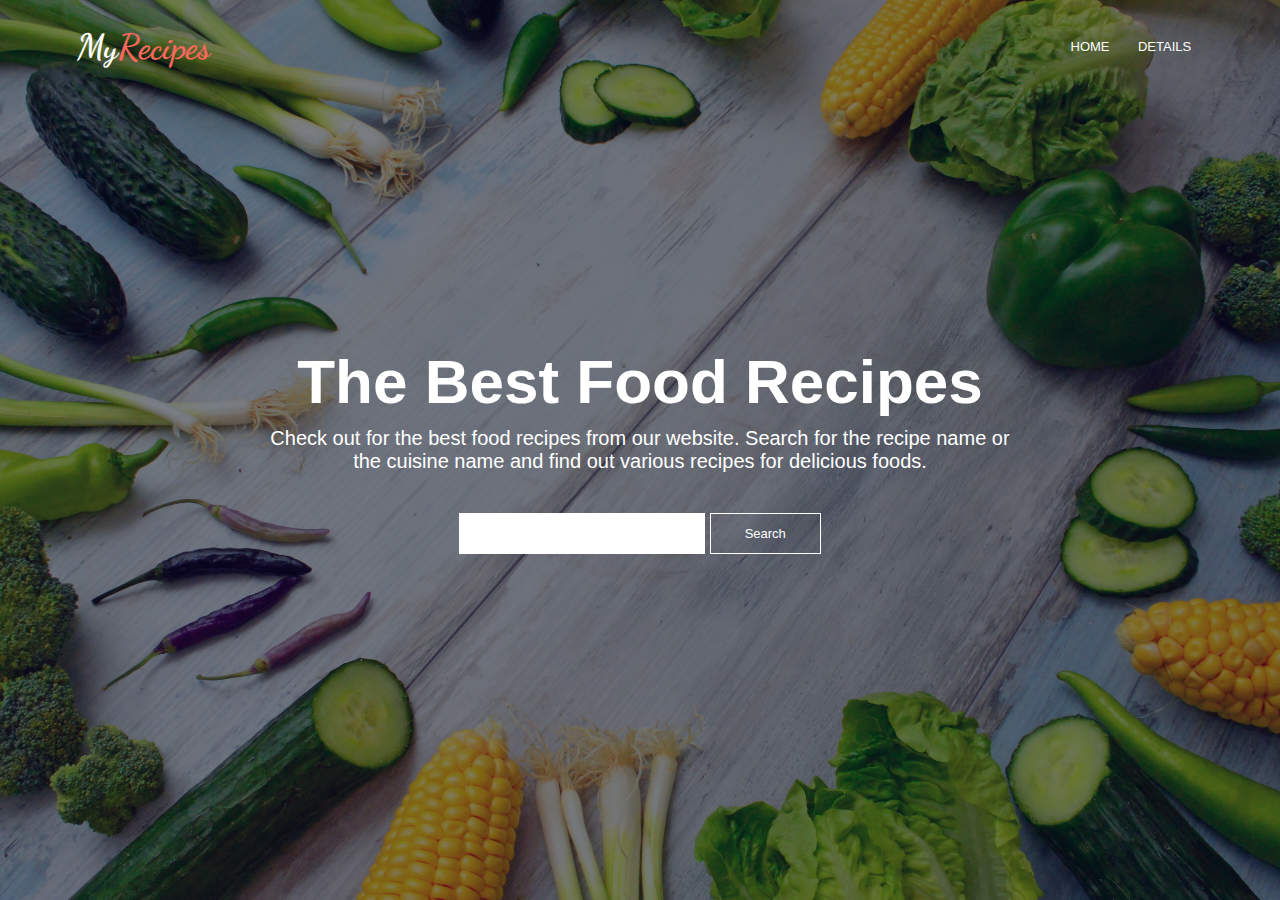
<file: index.html>
<!DOCTYPE html>
<html lang="en">
  <head>
    <meta charset="UTF-8" />
    <meta http-equiv="X-UA-Compatible" content="IE=edge" />
    <meta name="viewport" content="width=device-width, initial-scale=1.0" />
    <title>Recipe Website</title>
    <link rel="preconnect" href="https://fonts.googleapis.com" />
    <link rel="preconnect" href="https://fonts.gstatic.com" crossorigin />
    <link
      href="https://fonts.googleapis.com/css2?family=Dancing+Script:wght@600&display=swap"
      rel="stylesheet"
    />
    <link rel="stylesheet" href="styles.css" />
    <script src="http://ajax.googleapis.com/ajax/libs/jquery/1.9.1/jquery.min.js"></script>
  </head>
  <body>
    <section class="container">
      <nav>
        <h1 class="logo">My<span class="logo-color">Recipes</span></h1>
        <div class="nav-links" id="navLinks">
          <ul>
            <li><a href="index.html">HOME</a></li>
            <li><a href="details.html">DETAILS</a></li>
          </ul>
        </div>
      </nav>
      <div class="text-box">
        <h1>The Best Food Recipes</h1>
        <p>
          Check out for the best food recipes from our website. Search for the
          recipe name or <br />the cuisine name and find out various recipes for
          delicious foods.
        </p>
        <input type="text" class="input" id="input" name="input" onkeydown="if(event.keyCode==13) document.getElementById('search-btn').click()" />
        <button type="submit" class="search-btn" onclick="fun1()" id="search-btn"
          >Search</a
        >
      </div>
    </section>

    <section class="recipe">
      <div class="recipe-list" id="recipe-list">
        </div>
    </section>
    <script>
        
    </script>
     <script src="index.js" type="text/javascript"></script> 
  </body>
</html>
</file>
<file: styles.css>
* {
  margin: 0;
  padding: 0;
  font-family: "Poppins", sans-serif;
}
.container {
  min-height: 100vh;
  width: 100%;
  background-image: linear-gradient(rgba(4, 9, 30, 0.5), rgba(4, 9, 30, 0.5)),
    url("images/pexels-adonyi-gábor-1414651.jpg");
  background-position: center;
  background-size: cover;
  position: relative;
}
.input {
  border: 1px solid #fff;
  padding: 12px 34px;
  font-size: 13px;
}
.logo {
  font-family: "Dancing Script", cursive;
  color: #fff;
  font-size: 35px;
}
.logo-color {
  color: #fc685e;
  font-family: "Dancing Script", cursive;
  font-size: 35px;
}

nav {
  display: flex;
  padding: 2% 6%;
  justify-content: space-between;
  align-items: center;
}
.nav-links {
  flex: 1;
  text-align: right;
}

.nav-links ul li {
  list-style: none;
  display: inline-block;
  padding: 8px 12px;
  position: relative;
}
.nav-links ul li a {
  text-decoration: none;
  color: #fff;
  font-size: 13px;
}

.nav-links ul li::after {
  content: "";
  width: 0%;
  height: 2px;
  background: #fc685e;
  display: block;
  margin: auto;
  transition: 0.5s;
}
.nav-links ul li:hover::after {
  width: 100%;
}
.text-box {
  width: 90%;
  color: #fff;
  position: absolute;
  top: 50%;
  left: 50%;
  transform: translate(-50%, -50%);
  text-align: center;
}
.text-box h1 {
  font-size: 62px;
}
.text-box p {
  font-size: 20px;
  margin: 10px 0 40px;
  color: #fff;
}
.search-btn {
  display: inline-block;
  text-decoration: none;
  color: #fff;
  border: 1px solid #fff;
  padding: 12px 34px;
  font-size: 13px;
  background: transparent;
  position: relative;
  cursor: pointer;
}
.search-btn:hover {
  border: 1px solid #fc685e;
  background: #fc685e;
  transition: 1s;
}

@media (max-width: 700px) {
  .text-box h1 {
    font-size: 20px;
  }
  .nav-links ul li {
    display: block;
  }
  .nav-links {
    position: fixed;
    background: #fc685e;
    height: 100vh;
    width: 200px;
    top: 0;
    right: -200px;
    text-align: left;
    z-index: 2;
    transition: 1s;
  }

  .nav-links ul {
    padding: 30px;
  }
}
/*-------- Recipe Section------ */

table {
  /* padding: 30px; */
  margin: 100px;
  border-collapse: separate;
  border-spacing: 125px 50px;
  border-radius: 10px;
  background-color: rgba(4, 9, 30, 0.2);
}
.row {
  border-radius: 10px;
  border: solid black;
  padding: 20px;
  box-shadow: #fc685e;
  text-align: center;
  margin: 100px;
  box-shadow: red;
}
td {
  margin: 100px;
  background-color: #fff;
  border-radius: 10px;
}
td:hover {
  background-color: #fc685e;
  color: #fff;
}

.img {
  width: 200px;
  height: 150px;
  border-radius: 10px;
  display: inline-block;
  padding: 30px;
}
.paragh {
  font-size: 20px;
  padding-bottom: 20px;
}

.heading {
  text-align: center;
  padding-top: 100px;
  font-family: "Poppins", sans-serif;
  font-size: 36px;
}
</file>
